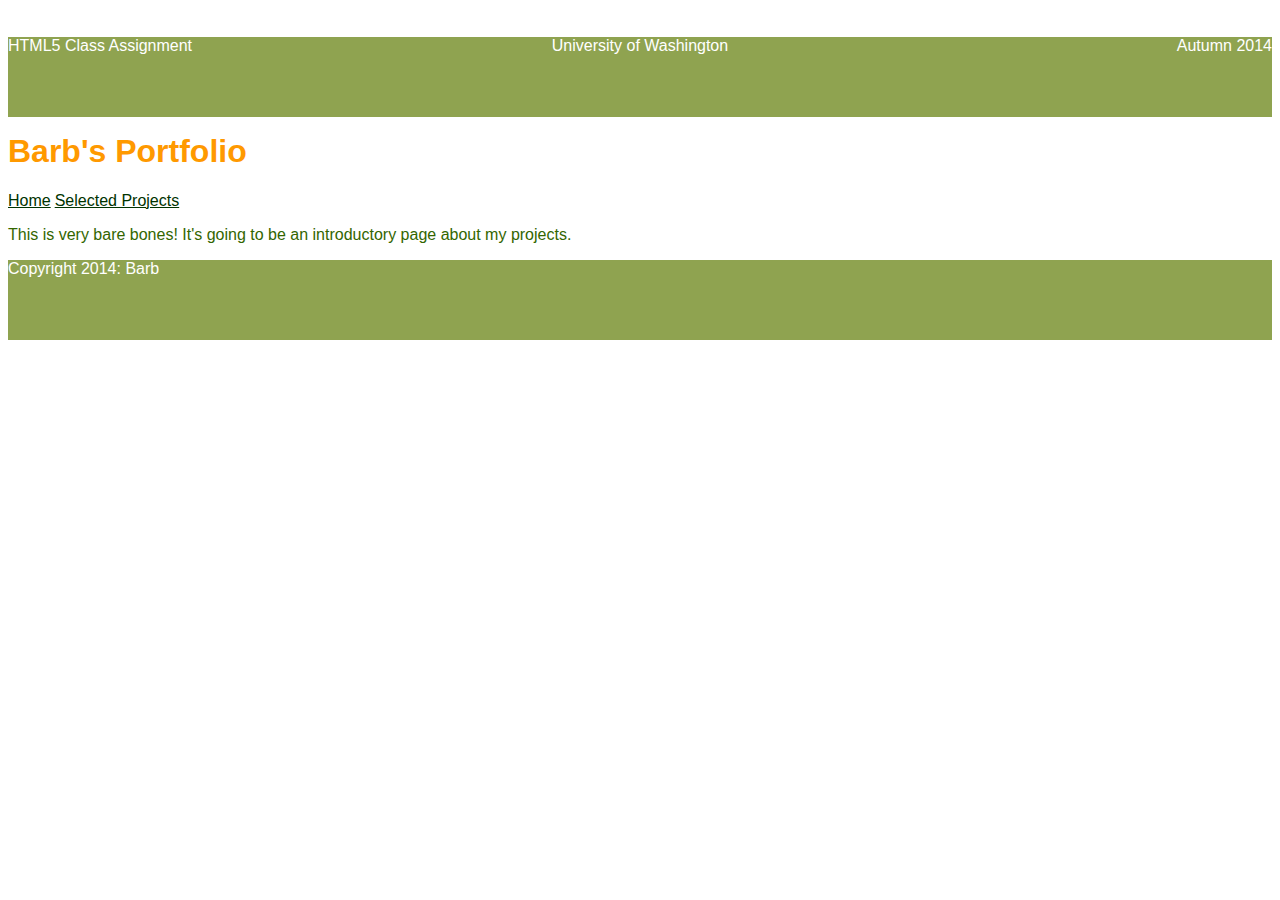
<file: index.html>
<!DOCTYPE html>
<html>
<head>
    <meta charset="UTF-8">
    <title>Barb's Portfolio</title>
	<link rel="stylesheet" type="text/css" href="project.css">
</head>

<body>
<!--I couldn't figure out how to style my header without a div... maybe we can go over that in class-->
<div class="header1">
  <header> 
    <p class="alignleft">HTML5 Class Assignment</p>
    <p class="aligncenter">University of Washington</p>
    <p class="alignright">Autumn 2014</p>
  </header>
</div>
    <h1>Barb's Portfolio</h1>
    <nav>
        <a href="index.html">Home</a>
        <a href="projects.html">Selected Projects</a>
    </nav>
    
    <article>
        <p>This is very bare bones! It's going to be an introductory page about my projects.</p>
    
    </article>

    
    <footer>
        <p>Copyright 2014: Barb</p>
    </footer>
</body>
</html>
</file>
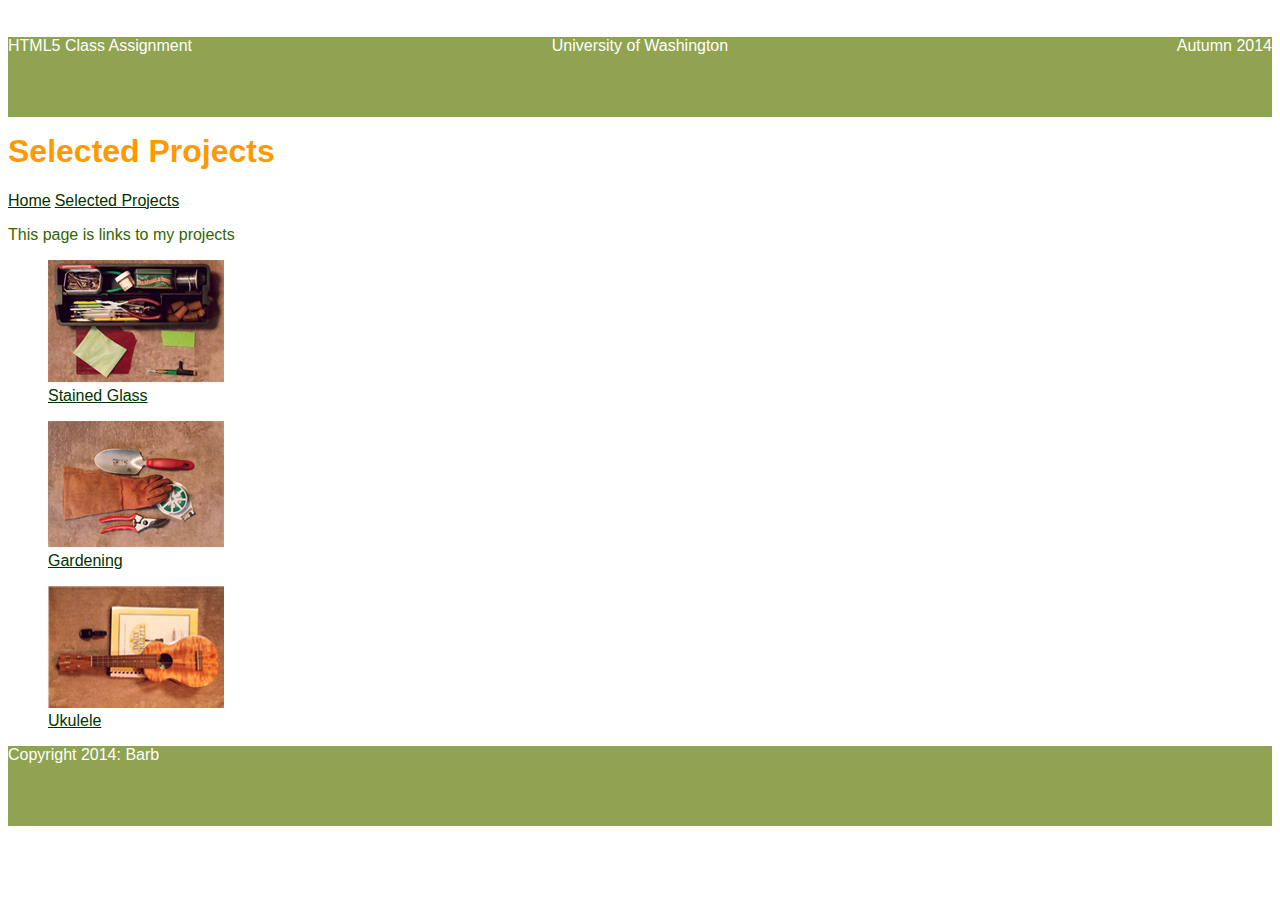
<file: projects.html>
<!DOCTYPE html>
<html>
<head>
    <meta charset="UTF-8">
    <title>Selected Projects</title>
		<link rel="stylesheet" type="text/css" href="project.css">
</head>

<body>
<div class="header1">
  <header> 
    <p class="alignleft">HTML5 Class Assignment</p>
    <p class="aligncenter">University of Washington</p>
    <p class="alignright">Autumn 2014</p>
  </header>
</div>
    <h1>Selected Projects</h1>
    <nav>
        <a href="index.html">Home</a>
        <a href="projects.html">Selected Projects</a>
    </nav>
    
    <article>
        <p>This page is links to my projects</p>
		<a href="index.html"><figure><img src="glass.png" alt="Stained Glass"><figcaption>Stained Glass</figcaption></figure></a>
		<a href="index.html"><figure><img src="trowle.png" alt="Gardening"><figcaption>Gardening</figcaption></figure></a>
		<a href="index.html"><figure><img src="uke.png" alt="Ukulele"><figcaption>Ukulele</figcaption></figure></a>
    </article>
    <footer>
        <p>Copyright 2014: Barb</p>
    </footer>
</body>
</html>
</file>
<file: project.css>
p { font-family: Papyrus, sans-serif;
	color: #336600
}
h1{
	font-family: Papyrus, sans-serif;
	color: #ff9900
}
header >	p{
		background: rgb(143,163,80); 
		font-family: Papyrus, sans-serif; 
		height: 80px; 
		color: White;    
		}
footer  > p{
	background: rgb(143,163,80); 
	font-family: Papyrus, sans-serif; 
	height: 80px; 
	color: White;    
}
.alignleft {
	float: left;
	width:33.33333%;
	text-align:left; 
}
.aligncenter {
	float: left;
	width:33.33333%;
	text-align:center;
}
.alignright {
	 float: left;
	 width:33.33333%;
	 text-align:right;
}
a:link {
	color: #003300;
		font-family: Papyrus, sans-serif;
}
a:visited {
	color: #990033;
		font-family: Papyrus, sans-serif;
}
table {
	border-collapse:collapse;
	margin-bottom:15px;
	width:90%;
	}
	table td,
	table th {
		padding:5px;
		border:1px solid #fff;
		border-width:0 1px 1px 0;
		font-family: Papyrus, sans-serif;
		}
	thead th {
		background:#66a9bd;
		}		
	tbody th{
		text-align:left;
		background:#91c5d4;
		}
	tbody td,
	tfoot td {
		text-align:center;
		background:#d5eaf0;
		}	
	tfoot th {
		background:#b0cc7f;
		}	
	tfoot td {
		background:#d7e1c5;
		font-weight:bold;
		}
</file>
